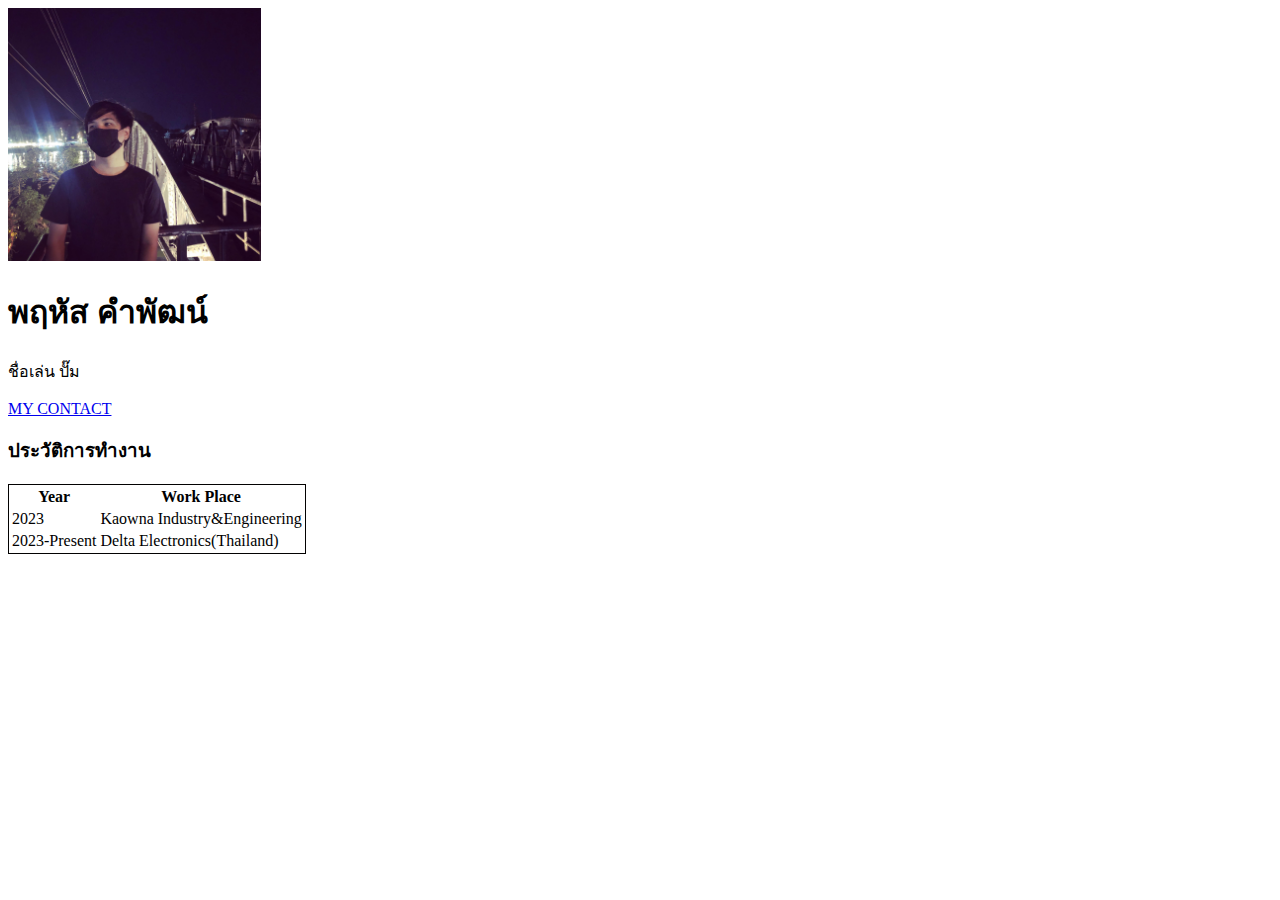
<file: index.html>
<!DOCTYPE html>
<html lang="en">
<head>
    <meta charset="UTF-8">
    <meta name="viewport" content="width=device-width, initial-scale=1.0">
    <title>Pharuehat Kampat</title>
    <link rel="stylesheet" href="styles.css">
</head>
<body>
    
    <img src="Profile.jpg" alt="" style="width: 20%; height: auto;">
    <h1>พฤหัส คำพัฒน์</h1>
    <p>ชื่อเล่น ปั๊ม</p>
    <a href = "contact.html"> MY CONTACT</a>
    <h3>ประวัติการทำงาน</h3>
    <table>
        <thead>
        <tr>
            <th>Year</th>
            <th>Work Place</th>
        </tr>
        </thead>
        <tr>
            <td>2023</td>
            <td>Kaowna Industry&Engineering</td>
        </tr>
        <tr>
            <td>2023-Present</td>
            <td>Delta Electronics(Thailand)</td>
        </tr>
    </table>
</body>
</html>
</file>
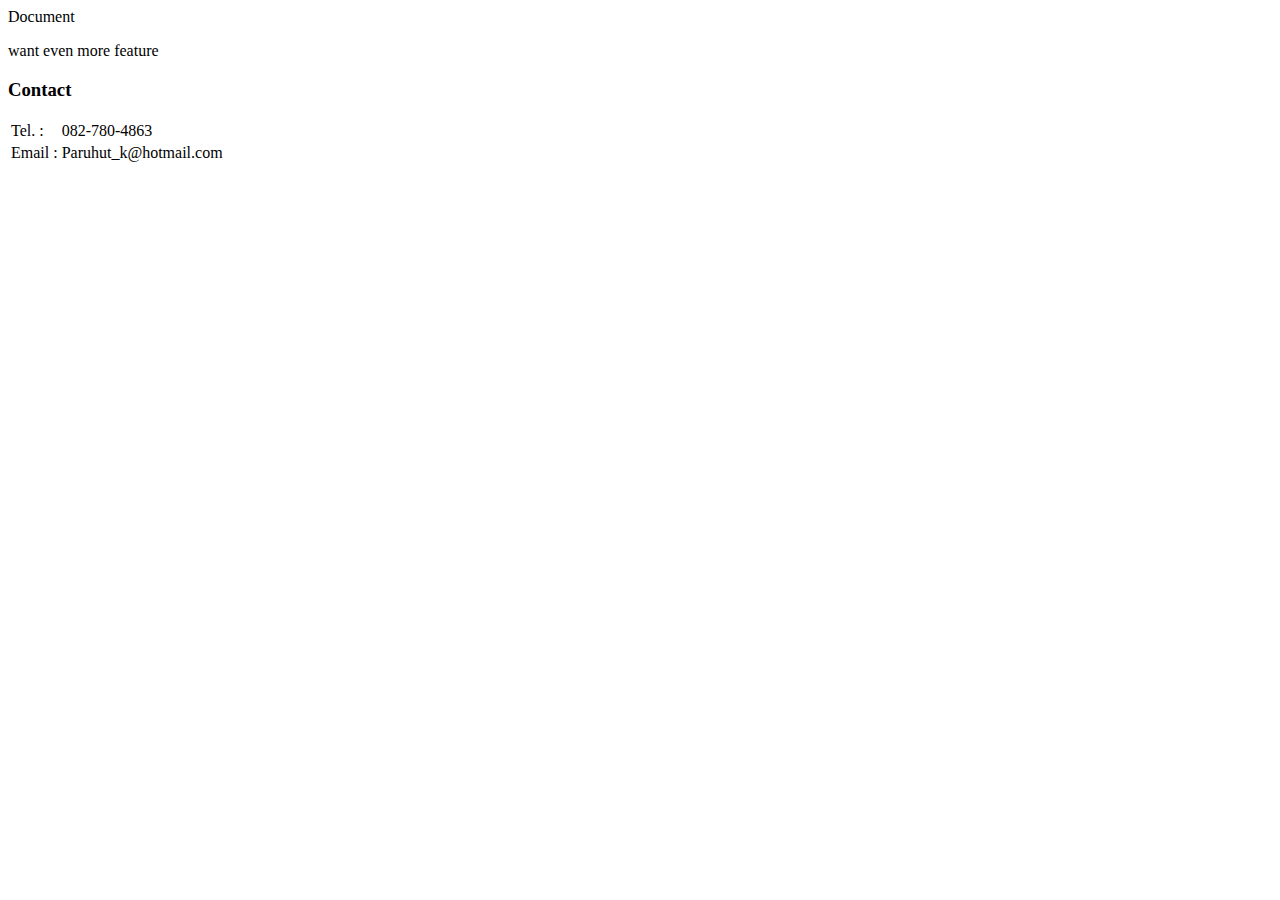
<file: contact.html>
<!DOCTYPE HTML>
<html lang="en">
    <head>
        <meta charset="UFT-8">
        <meta name="viewport" content="width=device-width, initial-scale=1.0">
        <tile>Document</tile>
    </head>
    <body>
        <p>want even more feature</p>
        <h3>Contact</h3>
        <table>
            <tr>
                <td>Tel. : </td>
                <td>082-780-4863</td>
            </tr>
            <tr>
                <td>Email : </td>
                <td>Paruhut_k@hotmail.com</td>
            </tr>
        </table>
    </body>
</html>
</file>
<file: styles.css>
table {
    border: 1px solid rgb(2, 1, 1);
}
</file>
